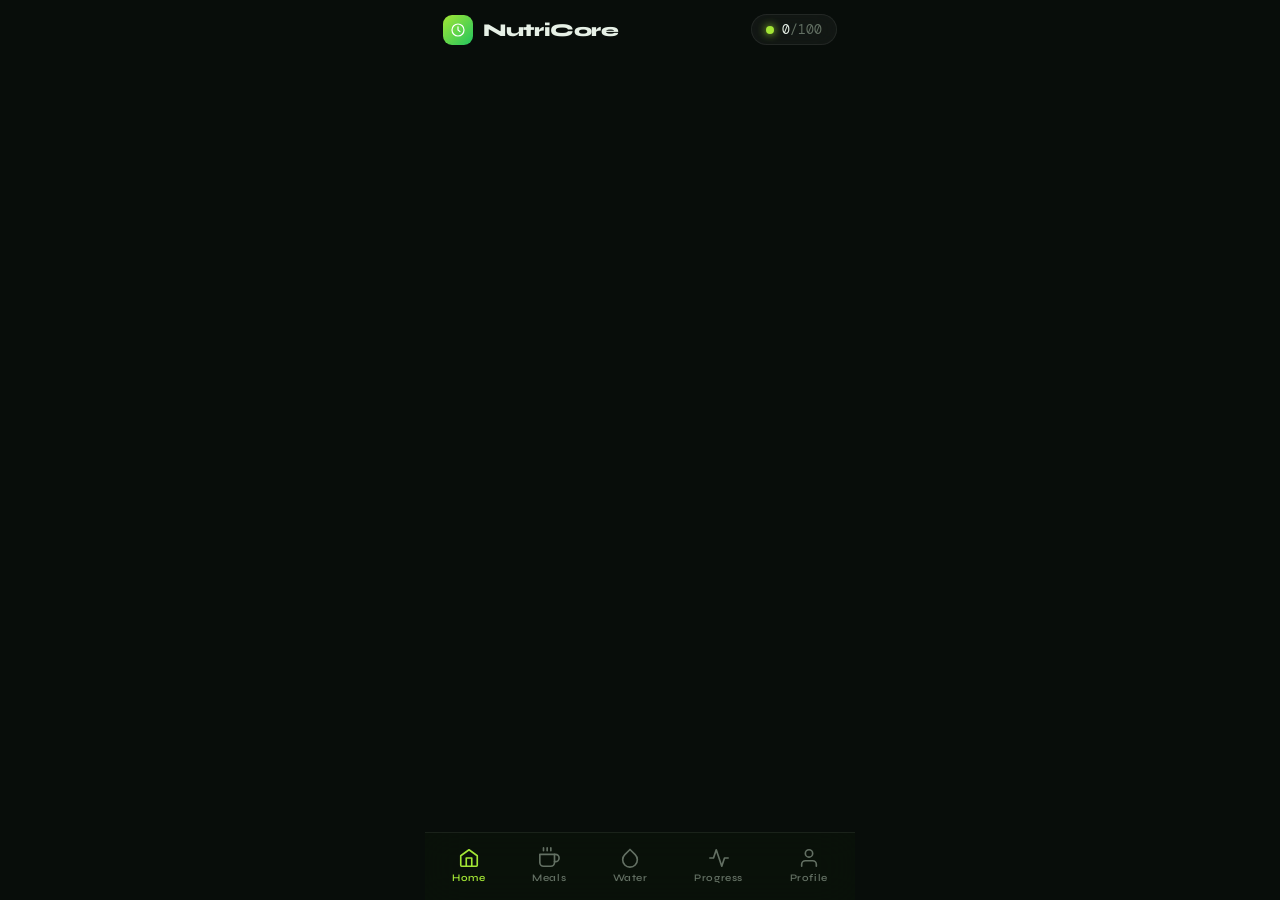
<file: nutricore.html>
<!DOCTYPE html>
<html lang="en">
<head>
<meta charset="UTF-8"/>
<meta name="viewport" content="width=device-width,initial-scale=1,maximum-scale=1,user-scalable=no"/>
<meta name="theme-color" content="#080d0a"/>
<meta name="apple-mobile-web-app-capable" content="yes"/>
<meta name="apple-mobile-web-app-status-bar-style" content="black-translucent"/>
<title>NutriCore</title>
<link rel="preconnect" href="https://fonts.googleapis.com"/>
<link rel="preconnect" href="https://fonts.gstatic.com" crossorigin/>
<link href="https://fonts.googleapis.com/css2?family=Syne:wght@400;600;700;800&family=DM+Sans:wght@300;400;500;600&family=DM+Mono:wght@400;500&display=swap" rel="stylesheet"/>
<style>
*,*::before,*::after{box-sizing:border-box;-webkit-tap-highlight-color:transparent;margin:0;padding:0}
:root{
  --bg:       #080d0a;
  --s1:       #101710;
  --s2:       #172117;
  --s3:       #1e2c1e;
  --border:   rgba(255,255,255,0.07);
  --muted:    #637063;
  --white:    #e6f0e6;
  --accent:   #a3e635;
  --sky:      #38bdf8;
  --warm:     #fbbf24;
  --coral:    #fb7185;
  --brand:    #22c55e;
  --ff-disp:  'Syne', sans-serif;
  --ff-body:  'DM Sans', sans-serif;
  --ff-mono:  'DM Mono', monospace;
}
html,body{height:100%;width:100%;overflow:hidden;background:var(--bg);color:var(--white);font-family:var(--ff-body);font-size:16px}
::-webkit-scrollbar{display:none}
*{scrollbar-width:none}

/* ── layout ── */
#app{display:flex;flex-direction:column;height:100%;max-width:430px;margin:0 auto;position:relative}
#topbar{flex-shrink:0;display:flex;align-items:center;justify-content:space-between;padding:14px 18px 8px;padding-top:max(14px,env(safe-area-inset-top))}
#screen{flex:1;overflow-y:auto;padding:6px 16px 100px}
#navbar{position:fixed;bottom:0;left:50%;transform:translateX(-50%);width:100%;max-width:430px;z-index:100;padding-bottom:env(safe-area-inset-bottom,0)}

/* ── glass ── */
.glass{background:rgba(255,255,255,0.042);border:1px solid var(--border);backdrop-filter:blur(12px);-webkit-backdrop-filter:blur(12px)}
.card{border-radius:18px;padding:16px;margin-bottom:14px}
.card.glass{}

/* ── typography ── */
.disp{font-family:var(--ff-disp)}
.mono{font-family:var(--ff-mono)}
h1{font-family:var(--ff-disp);font-weight:800;font-size:24px;color:var(--white)}
.label{font-size:11px;color:var(--muted);text-transform:uppercase;letter-spacing:.08em;font-family:var(--ff-disp);font-weight:600}

/* ── nav ── */
.nav-inner{display:flex;align-items:center;justify-content:space-around;background:rgba(10,18,10,0.92);border-top:1px solid var(--border);backdrop-filter:blur(20px);-webkit-backdrop-filter:blur(20px);padding:8px 4px 10px}
.nav-btn{display:flex;flex-direction:column;align-items:center;gap:3px;padding:6px 10px;border-radius:12px;border:none;background:none;color:var(--muted);font-family:var(--ff-disp);font-size:10px;font-weight:600;letter-spacing:.06em;cursor:pointer;transition:color .2s;-webkit-tap-highlight-color:transparent}
.nav-btn svg{width:22px;height:22px;transition:all .2s}
.nav-btn.active{color:var(--accent)}
.nav-btn:active{transform:scale(0.9)}

/* ── progress bar ── */
.bar-track{width:100%;background:rgba(255,255,255,0.1);border-radius:99px;overflow:hidden}
.bar-fill{height:100%;border-radius:99px;transition:width .7s cubic-bezier(.22,1,.36,1)}

/* ── score ring ── */
.ring-wrap{position:relative;display:inline-flex;align-items:center;justify-content:center}
.ring-center{position:absolute;display:flex;flex-direction:column;align-items:center;justify-content:center}
.ring-num{font-family:var(--ff-disp);font-weight:800;font-size:30px;color:var(--white);line-height:1}
.ring-unit{font-size:10px;color:var(--muted);letter-spacing:.1em}

/* ── buttons ── */
.btn-primary{width:100%;padding:14px;border-radius:14px;border:none;background:var(--accent);color:#080d0a;font-family:var(--ff-disp);font-weight:700;font-size:14px;cursor:pointer;letter-spacing:.04em;transition:all .15s;box-shadow:0 0 20px rgba(163,230,53,.25)}
.btn-primary:active{transform:scale(0.95)}
.btn-primary:disabled{background:rgba(255,255,255,.1);color:var(--muted);box-shadow:none;cursor:not-allowed}
.btn-ghost{padding:7px 14px;border-radius:10px;border:1px solid var(--border);background:rgba(255,255,255,.05);color:var(--accent);font-family:var(--ff-disp);font-weight:600;font-size:12px;cursor:pointer;transition:all .15s}
.btn-ghost:active{transform:scale(0.93)}

/* ── inputs ── */
.field{display:flex;flex-direction:column;gap:6px}
.field label{font-size:11px;color:var(--muted);font-weight:500;letter-spacing:.05em}
.field input,.field select{width:100%;padding:12px 14px;background:rgba(255,255,255,.05);border:1px solid var(--border);border-radius:12px;color:var(--white);font-family:var(--ff-body);font-size:14px;outline:none;-webkit-appearance:none;transition:border-color .2s}
.field input:focus,.field select:focus{border-color:rgba(163,230,53,.4)}
.field input::placeholder{color:var(--muted)}
.field select option{background:#1e2c1e}

/* ── toggle ── */
.toggle{position:relative;width:44px;height:24px;border-radius:99px;border:none;cursor:pointer;transition:background .3s;flex-shrink:0}
.toggle.on{background:var(--accent)}
.toggle.off{background:rgba(255,255,255,.15)}
.toggle-knob{position:absolute;top:3px;width:18px;height:18px;border-radius:50%;background:#fff;transition:left .3s;box-shadow:0 1px 4px rgba(0,0,0,.4)}
.toggle.on .toggle-knob{left:23px}
.toggle.off .toggle-knob{left:3px}

/* ── glass card ── */
.stat-card{background:rgba(255,255,255,.042);border:1px solid var(--border);border-radius:14px;padding:14px;display:flex;flex-direction:column;gap:2px}
.stat-val{font-family:var(--ff-disp);font-weight:800;font-size:26px}
.stat-unit{font-size:11px;color:var(--muted)}
.stat-lbl{font-size:11px;color:var(--muted);margin-top:2px}

/* ── meal card ── */
.meal-form{display:flex;flex-direction:column;gap:12px}
.macro-row{display:grid;grid-template-columns:1fr 1fr;gap:10px}

/* ── glass grid ── */
.glass-grid{display:grid;grid-template-columns:repeat(4,1fr);gap:10px}
.glass-cell{aspect-ratio:1;border-radius:16px;display:flex;flex-direction:column;align-items:center;justify-content:center;gap:4px;cursor:pointer;border:1px solid;transition:all .25s;font-size:26px}
.glass-cell:active{transform:scale(0.88)}
.glass-cell.filled{background:rgba(56,189,248,.15);border-color:rgba(56,189,248,.4);box-shadow:0 0 14px rgba(56,189,248,.2)}
.glass-cell.empty{background:rgba(255,255,255,.04);border-color:rgba(255,255,255,.08)}
.glass-num{font-family:var(--ff-mono);font-size:10px}
.glass-cell.filled .glass-num{color:var(--sky)}
.glass-cell.empty .glass-num{color:var(--muted)}

/* ── week chart ── */
.chart-wrap{display:flex;align-items:flex-end;gap:6px;height:100px}
.chart-col{flex:1;display:flex;flex-direction:column;align-items:center;gap:5px;height:100%}
.chart-score{font-family:var(--ff-mono);font-size:9px}
.chart-bar-wrap{flex:1;width:100%;display:flex;align-items:flex-end}
.chart-bar{width:100%;border-radius:6px 6px 0 0;min-height:3px;transition:height .7s cubic-bezier(.22,1,.36,1)}
.chart-day{font-family:var(--ff-disp);font-weight:700;font-size:10px}

/* ── misc ── */
.divider{height:1px;background:var(--border);margin:10px 0}
.row{display:flex;align-items:center;justify-content:space-between}
.row+.row{padding-top:14px;border-top:1px solid var(--border)}
.gradient-text{background:linear-gradient(135deg,#a3e635,#4ade80,#22c55e);-webkit-background-clip:text;-webkit-text-fill-color:transparent;background-clip:text}
.glow-dot{width:8px;height:8px;border-radius:50%;background:var(--accent);box-shadow:0 0 8px var(--accent);animation:pulse 2s ease-in-out infinite}
@keyframes pulse{0%,100%{opacity:1}50%{opacity:.4}}
.slide-in{animation:slideUp .35s cubic-bezier(.22,1,.36,1) both}
@keyframes slideUp{from{opacity:0;transform:translateY(14px)}to{opacity:1;transform:translateY(0)}}
.streak-badge{display:flex;flex-direction:column;align-items:center;justify-content:center;background:rgba(255,255,255,.042);border:1px solid var(--border);border-radius:16px;padding:16px;gap:4px;flex:1}
.reminder-row{display:flex;align-items:center;justify-content:space-between;padding:12px 0}
.reminder-row+.reminder-row{border-top:1px solid var(--border)}
.tag{display:inline-flex;align-items:center;background:rgba(255,255,255,.06);border:1px solid var(--border);border-radius:8px;padding:4px 10px;font-size:11px;color:var(--muted);font-family:var(--ff-mono)}
.stepper{display:flex;align-items:center;gap:8px}
.step-btn{width:38px;height:38px;border-radius:10px;border:1px solid var(--border);background:rgba(255,255,255,.05);color:var(--white);font-size:20px;font-weight:300;cursor:pointer;display:flex;align-items:center;justify-content:center;transition:all .15s}
.step-btn:active{transform:scale(.88);background:rgba(163,230,53,.15)}
.step-val{width:44px;text-align:center;font-family:var(--ff-disp);font-weight:700;font-size:20px}
</style>
</head>
<body>
<div id="app">
  <div id="topbar">
    <div style="display:flex;align-items:center;gap:10px">
      <div style="width:30px;height:30px;border-radius:9px;background:linear-gradient(135deg,#a3e635,#22c55e);display:flex;align-items:center;justify-content:center">
        <svg width="16" height="16" viewBox="0 0 20 20" fill="none"><circle cx="10" cy="10" r="7.5" stroke="white" stroke-width="1.5"/><path d="M10 6v4l2.5 2" stroke="white" stroke-width="1.5" stroke-linecap="round"/></svg>
      </div>
      <span style="font-family:var(--ff-disp);font-weight:800;font-size:18px;letter-spacing:-.02em">NutriCore</span>
    </div>
    <div class="glass" style="border-radius:99px;padding:6px 14px;display:flex;align-items:center;gap:8px">
      <div class="glow-dot"></div>
      <span class="mono" style="font-size:13px" id="topbar-score">0<span style="color:var(--muted)">/100</span></span>
    </div>
  </div>

  <div id="screen"></div>

  <div id="navbar">
    <div class="nav-inner">
      <button class="nav-btn active" data-tab="home" onclick="switchTab('home')">
        <svg viewBox="0 0 24 24" fill="none" stroke="currentColor" stroke-width="1.8"><path d="M3 9.5L12 3l9 6.5V20a1 1 0 01-1 1H4a1 1 0 01-1-1V9.5z" stroke-linejoin="round"/><path d="M9 21V12h6v9" stroke-linejoin="round"/></svg>
        Home
      </button>
      <button class="nav-btn" data-tab="meals" onclick="switchTab('meals')">
        <svg viewBox="0 0 24 24" fill="none" stroke="currentColor" stroke-width="1.8"><path d="M18 8h1a4 4 0 010 8h-1" stroke-linecap="round"/><path d="M2 8h16v9a4 4 0 01-4 4H6a4 4 0 01-4-4V8z" stroke-linejoin="round"/><line x1="6" y1="1" x2="6" y2="4" stroke-linecap="round"/><line x1="10" y1="1" x2="10" y2="4" stroke-linecap="round"/><line x1="14" y1="1" x2="14" y2="4" stroke-linecap="round"/></svg>
        Meals
      </button>
      <button class="nav-btn" data-tab="hydration" onclick="switchTab('hydration')">
        <svg viewBox="0 0 24 24" fill="none" stroke="currentColor" stroke-width="1.8"><path d="M12 2.69l5.66 5.66a8 8 0 11-11.31 0z" stroke-linejoin="round"/></svg>
        Water
      </button>
      <button class="nav-btn" data-tab="progress" onclick="switchTab('progress')">
        <svg viewBox="0 0 24 24" fill="none" stroke="currentColor" stroke-width="1.8"><polyline points="22 12 18 12 15 21 9 3 6 12 2 12" stroke-linecap="round" stroke-linejoin="round"/></svg>
        Progress
      </button>
      <button class="nav-btn" data-tab="profile" onclick="switchTab('profile')">
        <svg viewBox="0 0 24 24" fill="none" stroke="currentColor" stroke-width="1.8"><path d="M20 21v-2a4 4 0 00-4-4H8a4 4 0 00-4 4v2" stroke-linecap="round" stroke-linejoin="round"/><circle cx="12" cy="7" r="4"/></svg>
        Profile
      </button>
    </div>
  </div>
</div>

<script>
// ══════════════════════════════════════════════
//  STORAGE & UTILS
// ══════════════════════════════════════════════
const todayKey = () => new Date().toISOString().slice(0,10)
const yesterdayKey = () => { const d=new Date();d.setDate(d.getDate()-1);return d.toISOString().slice(0,10) }
const getLast7Days = () => Array.from({length:7},(_,i)=>{ const d=new Date();d.setDate(d.getDate()-(6-i));return d.toISOString().slice(0,10) })
const shortDay = s => new Date(s+'T00:00:00').toLocaleDateString('en-US',{weekday:'short'})
const formatDate = s => new Date(s+'T00:00:00').toLocaleDateString('en-US',{weekday:'long',month:'short',day:'numeric'})
const fmt12 = t => { const [h,m]=t.split(':').map(Number);return `${h%12||12}:${String(m).padStart(2,'0')} ${h<12?'AM':'PM'}` }

function load(key, def){ try{ const v=localStorage.getItem(key);return v?JSON.parse(v):def }catch{return def} }
function save(key, val){ try{ localStorage.setItem(key,JSON.stringify(val)) }catch{} }

// ══════════════════════════════════════════════
//  STATE
// ══════════════════════════════════════════════
let profile   = load('nc_profile',   {name:'',goal:'Maintain',waterTarget:8,mealTarget:3})
let waterLogs = load('nc_waterLogs', {})
let mealLogs  = load('nc_mealLogs',  {})
let streaks   = load('nc_streaks',   {water:0,meal:0,lastWaterDate:null,lastMealDate:null})
let reminders = load('nc_reminders', [
  {time:'06:30',enabled:true},{time:'09:00',enabled:true},{time:'11:30',enabled:true},
  {time:'13:30',enabled:true},{time:'15:30',enabled:true},{time:'17:30',enabled:true},
  {time:'19:30',enabled:true},{time:'21:00',enabled:true}
])
let weekScores = load('nc_weekScores',{})

const MEAL_SLOTS = [
  {id:'breakfast',label:'Breakfast',time:'Morning',  emoji:'🌅'},
  {id:'lunch',    label:'Lunch',    time:'Afternoon', emoji:'☀️'},
  {id:'dinner',   label:'Dinner',   time:'Evening',   emoji:'🌙'},
]

// Editing state for meal cards
let mealEditing = {breakfast:false, lunch:false, dinner:false}

function todayWater(){ return waterLogs[todayKey()]??0 }
function todayMeals(){ return mealLogs[todayKey()]??{breakfast:null,lunch:null,dinner:null} }
function mealCount(){ return Object.values(todayMeals()).filter(Boolean).length }

function calcScore(water=todayWater(), meals=todayMeals()){
  const mc = Object.values(meals).filter(Boolean).length
  const w = Math.min(water/Math.max(profile.waterTarget,1),1)*50
  const m = Math.min(mc  /Math.max(profile.mealTarget, 1),1)*50
  return Math.round(w+m)
}

function syncWeekScore(){
  const today=todayKey(); const s=calcScore()
  if(weekScores[today]!==s){ weekScores[today]=s; save('nc_weekScores',weekScores) }
}

function updateTopbar(){
  const s=calcScore()
  document.getElementById('topbar-score').innerHTML=`${s}<span style="color:var(--muted)">/100</span>`
}

// ══════════════════════════════════════════════
//  WATER ACTIONS
// ══════════════════════════════════════════════
function addWater(){
  const today=todayKey(),yest=yesterdayKey()
  const cur=waterLogs[today]??0
  if(cur>=profile.waterTarget) return
  const next=cur+1
  waterLogs[today]=next; save('nc_waterLogs',waterLogs)
  if(next>=profile.waterTarget){
    const isConsec=streaks.lastWaterDate===yest
    streaks.water=isConsec?streaks.water+1:1
    streaks.lastWaterDate=today
    save('nc_streaks',streaks)
  }
  syncWeekScore(); updateTopbar()
  if(currentTab==='hydration') renderHydration()
  else if(currentTab==='home') renderHome()
}
function removeWater(){
  const today=todayKey(),cur=waterLogs[today]??0
  if(cur<=0) return
  waterLogs[today]=cur-1; save('nc_waterLogs',waterLogs)
  syncWeekScore(); updateTopbar()
  if(currentTab==='hydration') renderHydration()
  else if(currentTab==='home') renderHome()
}

// ══════════════════════════════════════════════
//  MEAL ACTIONS
// ══════════════════════════════════════════════
function saveMeal(slotId, data){
  const today=todayKey(),yest=yesterdayKey()
  const dayMeals={...(mealLogs[today]??{breakfast:null,lunch:null,dinner:null}),[slotId]:data}
  mealLogs[today]=dayMeals; save('nc_mealLogs',mealLogs)
  const allDone=Object.values(dayMeals).filter(Boolean).length>=profile.mealTarget
  if(allDone){
    const isConsec=streaks.lastMealDate===yest
    streaks.meal=isConsec?streaks.meal+1:1
    streaks.lastMealDate=today
    save('nc_streaks',streaks)
  }
  mealEditing[slotId]=false
  syncWeekScore(); updateTopbar()
  if(currentTab==='meals') renderMeals()
  else if(currentTab==='home') renderHome()
}
function clearMeal(slotId){
  const today=todayKey()
  const dayMeals={...(mealLogs[today]??{}), [slotId]:null}
  mealLogs[today]=dayMeals; save('nc_mealLogs',mealLogs)
  mealEditing[slotId]=true
  syncWeekScore(); updateTopbar()
  renderMeals()
}

// ══════════════════════════════════════════════
//  TAB ROUTING
// ══════════════════════════════════════════════
let currentTab='home'
function switchTab(tab){
  currentTab=tab
  document.querySelectorAll('.nav-btn').forEach(b=>b.classList.toggle('active',b.dataset.tab===tab))
  const scr=document.getElementById('screen')
  scr.scrollTop=0
  switch(tab){
    case 'home':      renderHome();      break
    case 'meals':     renderMeals();     break
    case 'hydration': renderHydration(); break
    case 'progress':  renderProgress();  break
    case 'profile':   renderProfile();   break
  }
}

// ══════════════════════════════════════════════
//  HOME
// ══════════════════════════════════════════════
function renderHome(){
  const score=calcScore()
  const wt=profile.waterTarget??8, mt=profile.mealTarget??3
  const w=todayWater(), mc=mealCount()
  const wPct=Math.min((w/wt)*100,100), mPct=Math.min((mc/mt)*100,100)
  const h=new Date().getHours()
  const greet=h<12?'Good morning':h<17?'Good afternoon':'Good evening'
  const name=profile.name?profile.name.split(' ')[0]:''
  const scoreColor=score>=80?'#a3e635':score>=50?'#fbbf24':'#fb7185'
  const r=42,circ=2*Math.PI*r,offset=circ-(score/100)*circ

  const meals=todayMeals()
  const mealDots=MEAL_SLOTS.map(s=>`
    <div style="flex:1;border-radius:12px;padding:10px 6px;text-align:center;background:${meals[s.id]?'rgba(251,191,36,.12)':'rgba(255,255,255,.04)'};border:1px solid ${meals[s.id]?'rgba(251,191,36,.3)':'rgba(255,255,255,.06)'}">
      <div style="font-size:18px">${s.emoji}</div>
      <div style="font-size:10px;font-weight:600;font-family:var(--ff-disp);color:${meals[s.id]?'var(--warm)':'var(--muted)'};margin-top:3px">${s.label}</div>
      ${meals[s.id]?`<div style="font-size:9px;color:rgba(251,191,36,.6);margin-top:2px;overflow:hidden;text-overflow:ellipsis;white-space:nowrap;padding:0 2px">${meals[s.id].name}</div>`:''}
    </div>`).join('')

  document.getElementById('screen').innerHTML=`<div class="slide-in">
    <div style="display:flex;align-items:flex-start;justify-content:space-between;margin-bottom:16px">
      <div>
        <div class="mono" style="font-size:11px;color:var(--muted);margin-bottom:3px">${formatDate(todayKey())}</div>
        <h1>${greet}${name?' '+name:''} 👋</h1>
      </div>
      <div class="tag">${profile.goal}</div>
    </div>

    <!-- Score card -->
    <div class="card glass" style="position:relative;overflow:hidden">
      <div style="position:absolute;top:-20px;right:-20px;width:100px;height:100px;border-radius:50%;background:rgba(163,230,53,.06);filter:blur(20px);pointer-events:none"></div>
      <div style="display:flex;align-items:center;gap:18px">
        <div class="ring-wrap" style="flex-shrink:0">
          <svg width="108" height="108" viewBox="0 0 100 100" style="transform:rotate(-90deg)">
            <circle cx="50" cy="50" r="${r}" fill="none" stroke="rgba(255,255,255,0.08)" stroke-width="7"/>
            <circle cx="50" cy="50" r="${r}" fill="none" stroke="${scoreColor}" stroke-width="7"
              stroke-linecap="round" stroke-dasharray="${circ.toFixed(2)}"
              stroke-dashoffset="${offset.toFixed(2)}"
              style="transition:stroke-dashoffset .8s ease,stroke .4s;filter:drop-shadow(0 0 5px ${scoreColor}80)"/>
          </svg>
          <div class="ring-center">
            <div class="ring-num">${score}</div>
            <div class="ring-unit">SCORE</div>
          </div>
        </div>
        <div style="flex:1;min-width:0">
          <div style="font-family:var(--ff-disp);font-weight:700;font-size:17px;color:var(--white)">Daily Consistency</div>
          <div style="font-size:12px;color:${scoreColor};margin-top:2px">${score>=80?'Excellent 🔥':score>=50?'Keep going 💪':'Just starting 🌱'}</div>
          <div style="display:flex;gap:16px;margin-top:14px">
            <div style="text-align:center">
              <div style="font-family:var(--ff-disp);font-weight:800;font-size:22px;color:var(--sky)">${streaks.water}</div>
              <div style="font-size:10px;color:var(--muted)">💧 streak</div>
            </div>
            <div style="width:1px;background:var(--border)"></div>
            <div style="text-align:center">
              <div style="font-family:var(--ff-disp);font-weight:800;font-size:22px;color:var(--warm)">${streaks.meal}</div>
              <div style="font-size:10px;color:var(--muted)">🍽️ streak</div>
            </div>
          </div>
        </div>
      </div>
    </div>

    <!-- Hydration -->
    <div class="label" style="margin-bottom:10px">Today's Targets</div>
    <div class="card glass">
      <div style="display:flex;align-items:center;justify-content:space-between;margin-bottom:10px">
        <div style="display:flex;align-items:center;gap:8px"><span style="font-size:18px">💧</span><span style="font-weight:500;font-size:14px">Hydration</span></div>
        <span class="mono" style="font-size:13px;color:var(--sky)">${w}<span style="color:var(--muted)">/${wt}</span></span>
      </div>
      <div class="bar-track" style="height:8px"><div class="bar-fill" style="height:8px;width:${wPct}%;background:var(--sky)"></div></div>
      <div style="display:flex;flex-wrap:wrap;gap:8px;margin-top:12px">
        ${Array.from({length:wt}).map((_,i)=>`<span onclick="addWater()" style="font-size:22px;cursor:pointer;opacity:${i<w?1:.22};filter:${i<w?'':'grayscale(1)'};transition:all .2s;${i<w?'filter:drop-shadow(0 0 4px rgba(56,189,248,.8))':''}"  >💧</span>`).join('')}
      </div>
    </div>

    <!-- Meals -->
    <div class="card glass">
      <div style="display:flex;align-items:center;justify-content:space-between;margin-bottom:10px">
        <div style="display:flex;align-items:center;gap:8px"><span style="font-size:18px">🍽️</span><span style="font-weight:500;font-size:14px">Meals</span></div>
        <span class="mono" style="font-size:13px;color:var(--warm)">${mc}<span style="color:var(--muted)">/${mt}</span></span>
      </div>
      <div class="bar-track" style="height:8px"><div class="bar-fill" style="height:8px;width:${mPct}%;background:var(--warm)"></div></div>
      <div style="display:flex;gap:8px;margin-top:12px">${mealDots}</div>
    </div>

    <!-- Tip -->
    <div class="card glass" style="border-left:2px solid rgba(163,230,53,.4);padding:12px 14px">
      <p style="font-size:12px;color:var(--muted);line-height:1.6">💡 <span style="color:var(--white);font-weight:500">Tip:</span> Staying consistent beats perfection. Log every meal and glass to build your streak.</p>
    </div>
  </div>`
}

// ══════════════════════════════════════════════
//  MEALS
// ══════════════════════════════════════════════
function renderMeals(){
  const meals=todayMeals()
  const mc=mealCount(), mt=profile.mealTarget??3

  // Calc totals
  const allM=Object.values(meals).filter(Boolean)
  const totalCal=allM.reduce((a,m)=>a+(parseFloat(m.calories)||0),0)
  const totalPro=allM.reduce((a,m)=>a+(parseFloat(m.protein)||0),0)

  const macroBar=(totalCal||totalPro)&&mc>0?`
    <div class="card glass" style="display:flex;gap:0">
      ${totalCal?`<div style="flex:1;text-align:center"><div style="font-family:var(--ff-disp);font-weight:800;font-size:28px;color:var(--warm)">${Math.round(totalCal)}</div><div style="font-size:11px;color:var(--muted)">kcal today</div></div>`:''}
      ${totalCal&&totalPro?`<div style="width:1px;background:var(--border);margin:0 10px"></div>`:''}
      ${totalPro?`<div style="flex:1;text-align:center"><div style="font-family:var(--ff-disp);font-weight:800;font-size:28px;color:var(--accent)">${Math.round(totalPro)}g</div><div style="font-size:11px;color:var(--muted)">protein today</div></div>`:''}
    </div>`:'';

  const slotCards=MEAL_SLOTS.map(slot=>{
    const meal=meals[slot.id]
    const editing=mealEditing[slot.id]||(meal===null)
    if(meal&&!editing){
      return `<div class="card glass" style="border:1px solid rgba(251,191,36,.2)">
        <div style="display:flex;align-items:center;justify-content:space-between;margin-bottom:12px">
          <div style="display:flex;align-items:center;gap:10px">
            <span style="font-size:26px">${slot.emoji}</span>
            <div><div style="font-family:var(--ff-disp);font-weight:700;font-size:16px">${slot.label}</div><div style="font-size:11px;color:var(--muted)">${slot.time}</div></div>
          </div>
          <div style="display:flex;align-items:center;gap:8px">
            <button class="btn-ghost" onclick="mealEditing['${slot.id}']=true;renderMeals()">Edit</button>
            <button class="btn-ghost" style="color:var(--coral);border-color:rgba(251,113,133,.3)" onclick="clearMeal('${slot.id}')">Clear</button>
            <span style="width:8px;height:8px;border-radius:50%;background:var(--warm);box-shadow:0 0 6px var(--warm);display:inline-block"></span>
          </div>
        </div>
        <div style="background:rgba(251,191,36,.1);border-radius:12px;padding:12px 14px">
          <div style="font-weight:500;font-size:14px;color:var(--white)">${meal.name}</div>
          <div style="display:flex;gap:14px;margin-top:6px">
            ${meal.calories?`<span style="font-size:12px;color:var(--muted)">🔥 <span style="color:var(--warm);font-weight:500">${meal.calories}</span> kcal</span>`:''}
            ${meal.protein?`<span style="font-size:12px;color:var(--muted)">💪 <span style="color:var(--accent);font-weight:500">${meal.protein}</span>g protein</span>`:''}
          </div>
          ${meal.savedAt?`<div style="font-size:10px;color:var(--muted);margin-top:5px">Logged at ${new Date(meal.savedAt).toLocaleTimeString('en-US',{hour:'numeric',minute:'2-digit'})}</div>`:''}
        </div>
      </div>`
    } else {
      return `<div class="card glass">
        <div style="display:flex;align-items:center;justify-content:space-between;margin-bottom:14px">
          <div style="display:flex;align-items:center;gap:10px">
            <span style="font-size:26px">${slot.emoji}</span>
            <div><div style="font-family:var(--ff-disp);font-weight:700;font-size:16px">${slot.label}</div><div style="font-size:11px;color:var(--muted)">${slot.time}</div></div>
          </div>
          ${meal&&editing?`<button class="btn-ghost" onclick="mealEditing['${slot.id}']=false;renderMeals()" style="font-size:12px">Cancel</button>`:''}
        </div>
        <div class="meal-form">
          <div class="field"><label>Food name *</label><input id="mn-${slot.id}" type="text" placeholder="e.g. ${slot.id==='breakfast'?'Eggs and toast':'slot.id==='lunch'?'Grilled chicken rice':'Salmon with vegetables'}" value="${meal?meal.name:''}" style="font-size:14px"/>
          <div style="margin-top:8px">
            <div style="font-size:10px;color:var(--muted);margin-bottom:6px;letter-spacing:.05em;font-weight:500">💡 Quick examples — tap to fill:</div>
            <div style="display:flex;flex-wrap:wrap;gap:6px">
              ${(slot.id==='breakfast'?['🥚 Eggs & toast','🥣 Oatmeal & berries','🥞 Pancakes','🍌 Banana smoothie','🧇 Waffles & fruit','🥗 Yogurt & granola']:slot.id==='lunch'?['🍗 Grilled chicken & rice','🥙 Veggie wrap','🍜 Noodle soup','🥗 Caesar salad','🫔 Tuna sandwich','🍱 Rice & beans']:['🐟 Salmon & veggies','🍝 Pasta bolognese','🍛 Chicken curry & rice','🥩 Steak & potatoes','🥗 Lentil soup','🌮 Beef tacos']).map(ex=>`<button type="button" onclick="document.getElementById('mn-${slot.id}').value='${ex.replace(/'/g,"\\'")}'" style="background:rgba(255,255,255,.06);border:1px solid rgba(255,255,255,.1);border-radius:8px;padding:5px 10px;font-size:11px;color:var(--white);cursor:pointer;font-family:var(--ff-body);transition:all .15s;white-space:nowrap" onmousedown="this.style.background='rgba(163,230,53,.15)';this.style.borderColor='rgba(163,230,53,.3)'" onmouseup="this.style.background='rgba(255,255,255,.06)';this.style.borderColor='rgba(255,255,255,.1)'" ontouchstart="this.style.background='rgba(163,230,53,.15)';this.style.borderColor='rgba(163,230,53,.3)'" ontouchend="this.style.background='rgba(255,255,255,.06)';this.style.borderColor='rgba(255,255,255,.1)'">${ex}</button>`).join('')}
            </div>
          </div>
          </div>
          <div class="macro-row">
            <div class="field"><label>Calories (optional)</label><input id="mc-${slot.id}" type="number" placeholder="e.g. 350" value="${meal&&meal.calories?meal.calories:''}" inputmode="decimal"/></div>
            <div class="field"><label>Protein g (optional)</label><input id="mp-${slot.id}" type="number" placeholder="e.g. 20" value="${meal&&meal.protein?meal.protein:''}" inputmode="decimal"/></div>
          </div>
          <button class="btn-primary" onclick="
            const n=document.getElementById('mn-${slot.id}').value.trim();
            if(!n)return;
            saveMeal('${slot.id}',{name:n,calories:document.getElementById('mc-${slot.id}').value||null,protein:document.getElementById('mp-${slot.id}').value||null,savedAt:new Date().toISOString()})
          ">Save ${slot.label}</button>
        </div>
      </div>`
    }
  }).join('')

  document.getElementById('screen').innerHTML=`<div class="slide-in">
    <div style="display:flex;align-items:flex-start;justify-content:space-between;margin-bottom:16px">
      <div><h1>Meals</h1><div style="font-size:13px;color:var(--muted);margin-top:2px">${mc} of ${mt} logged today</div></div>
      <div style="display:flex;gap:5px;align-items:center;margin-top:6px">
        ${Array.from({length:mt}).map((_,i)=>`<span style="width:8px;height:8px;border-radius:50%;background:${i<mc?'var(--warm)':'rgba(255,255,255,.12)'};${i<mc?'box-shadow:0 0 6px var(--warm)':''}"></span>`).join('')}
      </div>
    </div>
    ${macroBar}
    ${slotCards}
  </div>`
}

// ══════════════════════════════════════════════
//  HYDRATION
// ══════════════════════════════════════════════
function renderHydration(){
  const w=todayWater(), wt=profile.waterTarget??8
  const pct=Math.min((w/wt)*100,100)

  const cells=Array.from({length:wt}).map((_,i)=>{
    const filled=i<w
    return `<div class="glass-cell ${filled?'filled':'empty'}" onclick="${filled?'removeWater':'addWater'}()">
      <span>${filled?'💧':'🫙'}</span>
      <span class="glass-num">${i+1}</span>
    </div>`
  }).join('')

  const remRows=reminders.map((r,i)=>`
    <div class="reminder-row">
      <div style="display:flex;align-items:center;gap:10px">
        <span style="color:var(--sky);font-size:18px">🔔</span>
        <span class="mono" style="font-size:14px">${fmt12(r.time)}</span>
      </div>
      <div style="display:flex;align-items:center;gap:10px">
        <button class="toggle ${r.enabled?'on':'off'}" onclick="reminders[${i}].enabled=!reminders[${i}].enabled;save('nc_reminders',reminders);renderHydration()">
          <div class="toggle-knob"></div>
        </button>
        <button onclick="if(confirm('Remove this reminder?')){reminders.splice(${i},1);save('nc_reminders',reminders);renderHydration()}" style="background:none;border:none;color:var(--coral);font-size:18px;cursor:pointer;line-height:1">×</button>
      </div>
    </div>`).join('')

  document.getElementById('screen').innerHTML=`<div class="slide-in">
    <div style="margin-bottom:16px">
      <h1>Hydration</h1>
      <div style="font-size:13px;color:var(--muted);margin-top:2px">Daily goal: ${wt} glasses</div>
    </div>

    <div class="card glass" style="text-align:center;position:relative;overflow:hidden">
      <div style="position:absolute;inset:0;background:linear-gradient(to bottom,rgba(56,189,248,.05),transparent);pointer-events:none"></div>
      <div style="font-family:var(--ff-disp);font-weight:800;font-size:72px;color:var(--sky);line-height:1">${w}</div>
      <div style="font-size:13px;color:var(--muted);margin-top:4px">of ${wt} glasses today</div>
      <div style="padding:0 10px;margin-top:14px">
        <div class="bar-track" style="height:10px"><div class="bar-fill" style="height:10px;width:${pct}%;background:var(--sky)"></div></div>
        <div class="mono" style="font-size:11px;color:var(--muted);margin-top:6px">${Math.round(pct)}% complete</div>
      </div>
    </div>

    <div class="card glass">
      <div class="label" style="margin-bottom:12px">Tap to log · tap filled to undo</div>
      <div class="glass-grid">${cells}</div>
    </div>

    <div class="label" style="display:flex;align-items:center;justify-content:space-between;margin-bottom:10px">
      <span>Reminder Times</span>
      <button class="btn-ghost" style="padding:5px 10px;font-size:11px" onclick="
        const t=prompt('Add reminder time (e.g. 14:30):');
        if(!t||!/^\d{1,2}:\d{2}$/.test(t))return;
        reminders.push({time:t,enabled:true});
        reminders.sort((a,b)=>a.time.localeCompare(b.time));
        save('nc_reminders',reminders);renderHydration()
      ">+ Add</button>
    </div>
    <div class="card glass">
      ${remRows}
    </div>
    <div style="text-align:center;font-size:11px;color:var(--muted);margin-top:4px;padding-bottom:4px">Reminders are UI-only — browser notifications not enabled.</div>
  </div>`
}

// ══════════════════════════════════════════════
//  PROGRESS
// ══════════════════════════════════════════════
function renderProgress(){
  const days=getLast7Days(), today=todayKey()
  const scores=days.map(d=>weekScores[d]??0)
  const nonZero=scores.filter(v=>v>0)
  const avg=nonZero.length?Math.round(nonZero.reduce((a,b)=>a+b,0)/nonZero.length):0

  const totalWater=Object.values(waterLogs).reduce((a,b)=>a+b,0)
  const totalMealsAll=Object.values(mealLogs).reduce((a,day)=>a+Object.values(day).filter(Boolean).length,0)
  const totalDays=Object.keys(waterLogs).length
  const perfectDays=Object.keys(waterLogs).filter(d=>{
    const wOk=(waterLogs[d]??0)>=profile.waterTarget
    const mOk=Object.values(mealLogs[d]??{}).filter(Boolean).length>=profile.mealTarget
    return wOk&&mOk
  }).length

  const bars=days.map((d,i)=>{
    const s=scores[i]
    const isToday=d===today
    const color=s>=80?'var(--accent)':s>=50?'var(--warm)':s>0?'var(--coral)':'rgba(255,255,255,0.1)'
    const h=s+'%'
    return `<div class="chart-col">
      <div class="chart-score" style="color:${isToday?'var(--accent)':'var(--muted)'}">${s||'—'}</div>
      <div class="chart-bar-wrap">
        <div class="chart-bar" style="background:${color};height:${s?Math.max(s,4):3}px;width:100%"></div>
      </div>
      <div class="chart-day" style="color:${isToday?'var(--accent)':'var(--muted)'}">${shortDay(d)}</div>
    </div>`
  }).join('')

  const scoreColor=avg>=80?'var(--accent)':avg>=50?'var(--warm)':'var(--coral)'

  document.getElementById('screen').innerHTML=`<div class="slide-in">
    <div style="margin-bottom:16px">
      <h1>Progress</h1>
      <div style="font-size:13px;color:var(--muted);margin-top:2px">Your consistency over time</div>
    </div>

    <!-- Week chart -->
    <div class="card glass">
      <div style="display:flex;align-items:center;justify-content:space-between;margin-bottom:16px">
        <div class="label">Weekly Score</div>
        <div style="font-size:11px;color:var(--muted)">Last 7 days</div>
      </div>
      <div class="chart-wrap">${bars}</div>
      <div style="display:flex;gap:12px;margin-top:12px;padding-top:12px;border-top:1px solid var(--border)">
        <span style="font-size:10px;color:var(--muted);display:flex;align-items:center;gap:4px"><span style="width:8px;height:8px;border-radius:2px;background:var(--accent);display:inline-block"></span>80–100</span>
        <span style="font-size:10px;color:var(--muted);display:flex;align-items:center;gap:4px"><span style="width:8px;height:8px;border-radius:2px;background:var(--warm);display:inline-block"></span>50–79</span>
        <span style="font-size:10px;color:var(--muted);display:flex;align-items:center;gap:4px"><span style="width:8px;height:8px;border-radius:2px;background:var(--coral);display:inline-block"></span>1–49</span>
      </div>
    </div>

    <!-- Avg -->
    <div class="card glass" style="text-align:center;position:relative;overflow:hidden">
      <div style="position:absolute;inset:0;background:linear-gradient(135deg,rgba(163,230,53,.05),transparent);pointer-events:none"></div>
      <div class="label">7-day average</div>
      <div style="font-family:var(--ff-disp);font-weight:800;font-size:64px;margin:4px 0" class="gradient-text">${avg}</div>
      <div style="font-size:12px;color:var(--muted)">consistency score</div>
    </div>

    <!-- Streaks -->
    <div class="label" style="margin-bottom:10px">Current Streaks</div>
    <div style="display:flex;gap:10px;margin-bottom:14px">
      <div class="streak-badge">
        <span style="font-size:28px">💧</span>
        <div style="font-family:var(--ff-disp);font-weight:800;font-size:32px;color:var(--sky)">${streaks.water}</div>
        <div style="font-size:11px;color:var(--muted)">day water streak</div>
      </div>
      <div class="streak-badge">
        <span style="font-size:28px">🍽️</span>
        <div style="font-family:var(--ff-disp);font-weight:800;font-size:32px;color:var(--warm)">${streaks.meal}</div>
        <div style="font-size:11px;color:var(--muted)">day meal streak</div>
      </div>
    </div>

    <!-- Stats grid -->
    <div class="label" style="margin-bottom:10px">All Time</div>
    <div style="display:grid;grid-template-columns:1fr 1fr;gap:10px;margin-bottom:14px">
      <div class="stat-card"><div class="stat-val" style="color:var(--sky)">${totalWater}</div><div class="stat-unit">glasses</div><div class="stat-lbl">Total water logged</div></div>
      <div class="stat-card"><div class="stat-val" style="color:var(--warm)">${totalMealsAll}</div><div class="stat-unit">meals</div><div class="stat-lbl">Total meals logged</div></div>
      <div class="stat-card"><div class="stat-val" style="color:var(--accent)">${totalDays}</div><div class="stat-unit">days</div><div class="stat-lbl">Days tracked</div></div>
      <div class="stat-card"><div class="stat-val" style="color:var(--coral)">${perfectDays}</div><div class="stat-unit">days</div><div class="stat-lbl">Perfect days</div></div>
    </div>
  </div>`
}

// ══════════════════════════════════════════════
//  PROFILE
// ══════════════════════════════════════════════
function renderProfile(){
  const initials=profile.name?profile.name.split(' ').map(w=>w[0]).slice(0,2).join('').toUpperCase():'?'

  document.getElementById('screen').innerHTML=`<div class="slide-in">
    <div style="display:flex;align-items:center;gap:14px;margin-bottom:20px">
      <div style="width:60px;height:60px;border-radius:18px;background:linear-gradient(135deg,rgba(163,230,53,.3),rgba(34,197,94,.2));border:1px solid rgba(163,230,53,.25);display:flex;align-items:center;justify-content:center;font-family:var(--ff-disp);font-weight:800;font-size:22px;color:var(--accent);flex-shrink:0">${initials}</div>
      <div>
        <h1 style="font-size:22px">${profile.name||'Your Profile'}</h1>
        <div style="font-size:12px;color:var(--muted);margin-top:2px">${profile.goal} · ${profile.waterTarget}💧 · ${profile.mealTarget}🍽️</div>
      </div>
    </div>

    <!-- Personal -->
    <div class="card glass">
      <div class="label" style="margin-bottom:14px">Personal</div>
      <div style="display:flex;flex-direction:column;gap:14px">
        <div class="field"><label>Your name</label><input id="p-name" type="text" placeholder="e.g. Alex Rivera" value="${profile.name||''}"/></div>
        <div class="field">
          <label>Goal</label>
          <select id="p-goal">
            <option value="Maintain" ${profile.goal==='Maintain'?'selected':''}>⚖️ Maintain weight</option>
            <option value="Lose"     ${profile.goal==='Lose'    ?'selected':''}>📉 Lose weight</option>
            <option value="Gain"     ${profile.goal==='Gain'    ?'selected':''}>📈 Gain weight</option>
          </select>
        </div>
      </div>
    </div>

    <!-- Targets -->
    <div class="card glass">
      <div class="label" style="margin-bottom:14px">Daily Targets</div>
      <div style="display:grid;grid-template-columns:1fr 1fr;gap:14px">
        <div>
          <div style="font-size:11px;color:var(--muted);margin-bottom:8px;font-weight:500">Water glasses</div>
          <div class="stepper">
            <button class="step-btn" onclick="const v=parseInt(document.getElementById('p-wt').textContent);if(v>1)document.getElementById('p-wt').textContent=v-1">−</button>
            <div id="p-wt" class="step-val" style="color:var(--sky)">${profile.waterTarget}</div>
            <button class="step-btn" onclick="const v=parseInt(document.getElementById('p-wt').textContent);if(v<20)document.getElementById('p-wt').textContent=v+1">+</button>
          </div>
        </div>
        <div>
          <div style="font-size:11px;color:var(--muted);margin-bottom:8px;font-weight:500">Meal slots</div>
          <div class="stepper">
            <button class="step-btn" onclick="const v=parseInt(document.getElementById('p-mt').textContent);if(v>1)document.getElementById('p-mt').textContent=v-1">−</button>
            <div id="p-mt" class="step-val" style="color:var(--warm)">${profile.mealTarget}</div>
            <button class="step-btn" onclick="const v=parseInt(document.getElementById('p-mt').textContent);if(v<6)document.getElementById('p-mt').textContent=v+1">+</button>
          </div>
        </div>
      </div>
    </div>

    <!-- Formula -->
    <div class="card glass" style="border:1px solid rgba(255,255,255,.08)">
      <div class="label" style="margin-bottom:10px">Score Formula</div>
      <div style="background:var(--s2);border-radius:10px;padding:12px;font-family:var(--ff-mono);font-size:12px;color:var(--muted);line-height:1.8">
        <span style="color:var(--accent)">score</span> = (<span style="color:var(--sky)">water</span> / target) × 50<br>
        &nbsp;&nbsp;&nbsp;&nbsp;&nbsp;&nbsp;&nbsp;+ (<span style="color:var(--warm)">meals</span> / target) × 50<br>
        <span style="color:rgba(255,255,255,.25)">— max 100 pts per day</span>
      </div>
    </div>

    <!-- Save -->
    <button class="btn-primary" id="save-btn" onclick="
      const n=document.getElementById('p-name').value.trim();
      const g=document.getElementById('p-goal').value;
      const wt=Math.max(1,Math.min(20,parseInt(document.getElementById('p-wt').textContent)||8));
      const mt=Math.max(1,Math.min(6, parseInt(document.getElementById('p-mt').textContent)||3));
      profile={name:n,goal:g,waterTarget:wt,mealTarget:mt};
      save('nc_profile',profile);
      syncWeekScore();updateTopbar();
      this.textContent='✓ Saved!';
      setTimeout(()=>{this.textContent='Save Profile'},2000)
    " style="margin-bottom:12px">Save Profile</button>

    <!-- Danger -->
    <div class="card glass" style="border:1px solid rgba(251,113,133,.2)">
      <div class="label" style="margin-bottom:12px">Danger Zone</div>
      <button onclick="if(confirm('Reset ALL NutriCore data? This cannot be undone.')){['nc_profile','nc_waterLogs','nc_mealLogs','nc_streaks','nc_reminders','nc_weekScores'].forEach(k=>localStorage.removeItem(k));location.reload()}"
        style="width:100%;padding:12px;border-radius:12px;border:1px solid rgba(251,113,133,.3);background:none;color:var(--coral);font-family:var(--ff-disp);font-weight:600;font-size:13px;cursor:pointer;transition:all .2s">
        Reset All Data
      </button>
    </div>

    <div style="text-align:center;font-size:11px;color:var(--muted);margin-top:8px;padding-bottom:8px">
      NutriCore v1.0 · All data stored locally on this device
    </div>
  </div>`
}

// ══════════════════════════════════════════════
//  INIT
// ══════════════════════════════════════════════
syncWeekScore()
updateTopbar()
renderHome()
</script>
</body>
</html>
</file>
